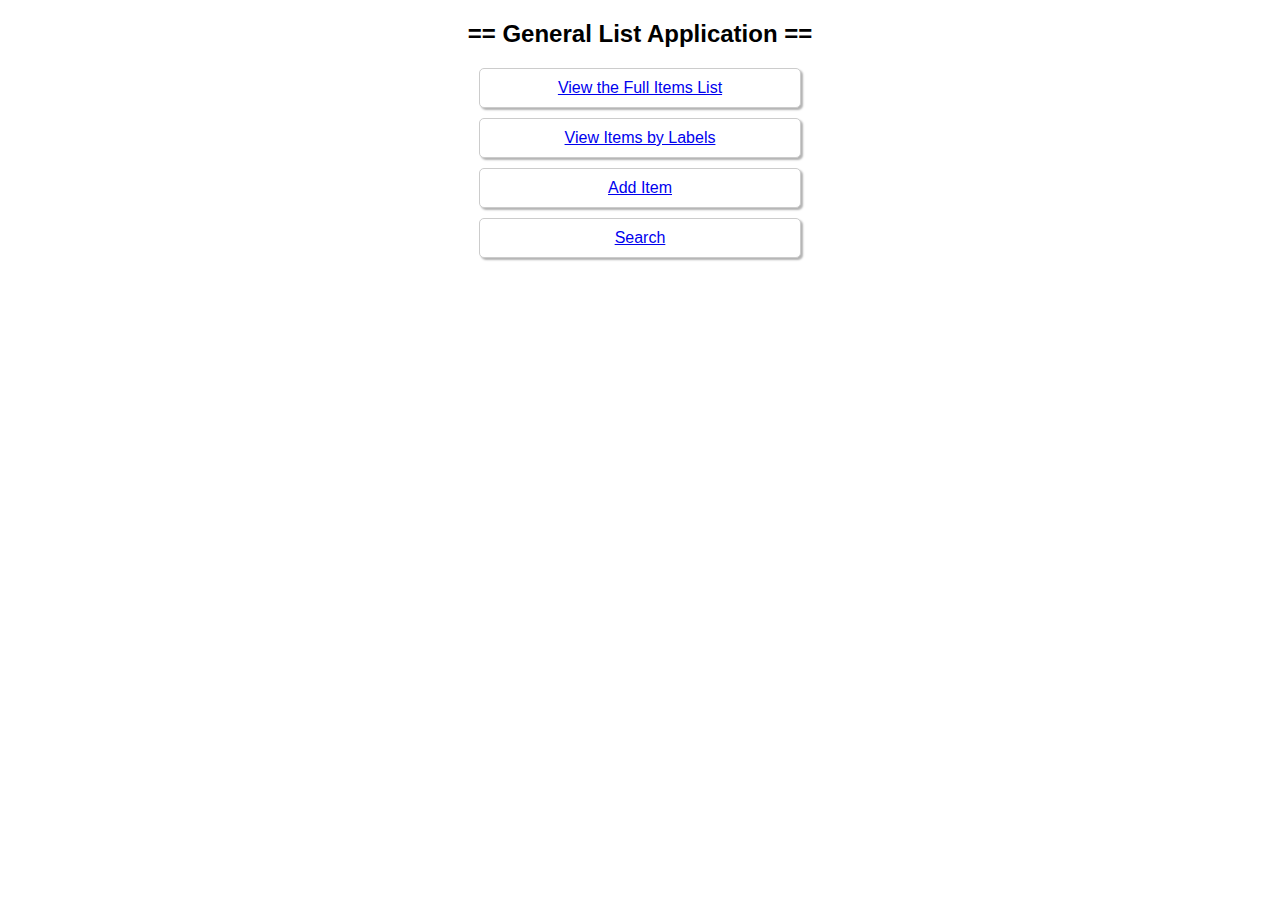
<file: src/main/webapp/index.html>
<!DOCTYPE html>
<html lang="en">
<head>
  <meta charset="UTF-8">
  <title>Items Data</title>
</head>
<h2>== General List Application ==</h2>
  <style>
    h2 {
      font-family: Arial, sans-serif;
      text-align: center;
    }
  </style>

<div class="card">
  <div class="card-body">
    <a href="itemsList.html">View the Full Items List</a>
  </div>
</div>
<div class="card">
  <div class="card-body">
    <a href="itemsListLabel.html">View Items by Labels</a>
  </div>
</div>
<div class="card">
  <div class="card-body">
    <a href="addItem.jsp">Add Item</a>
  </div>
</div>
<div class="card">
  <div class="card-body">
    <a href="search.html">Search</a>
  </div>
</div>
<style>
  .card {
    border: 1px solid #ccc;
    box-shadow: 2px 2px 2px rgba(0, 0, 0, 0.3);
    padding: 10px;
    margin: 0 auto 10px auto;
    background-color: #fff;
    border-radius: 5px;
    font-family: Arial, sans-serif;
    width: 300px;
    text-align: center;
  }
</style>
</body>
</html>
</file>
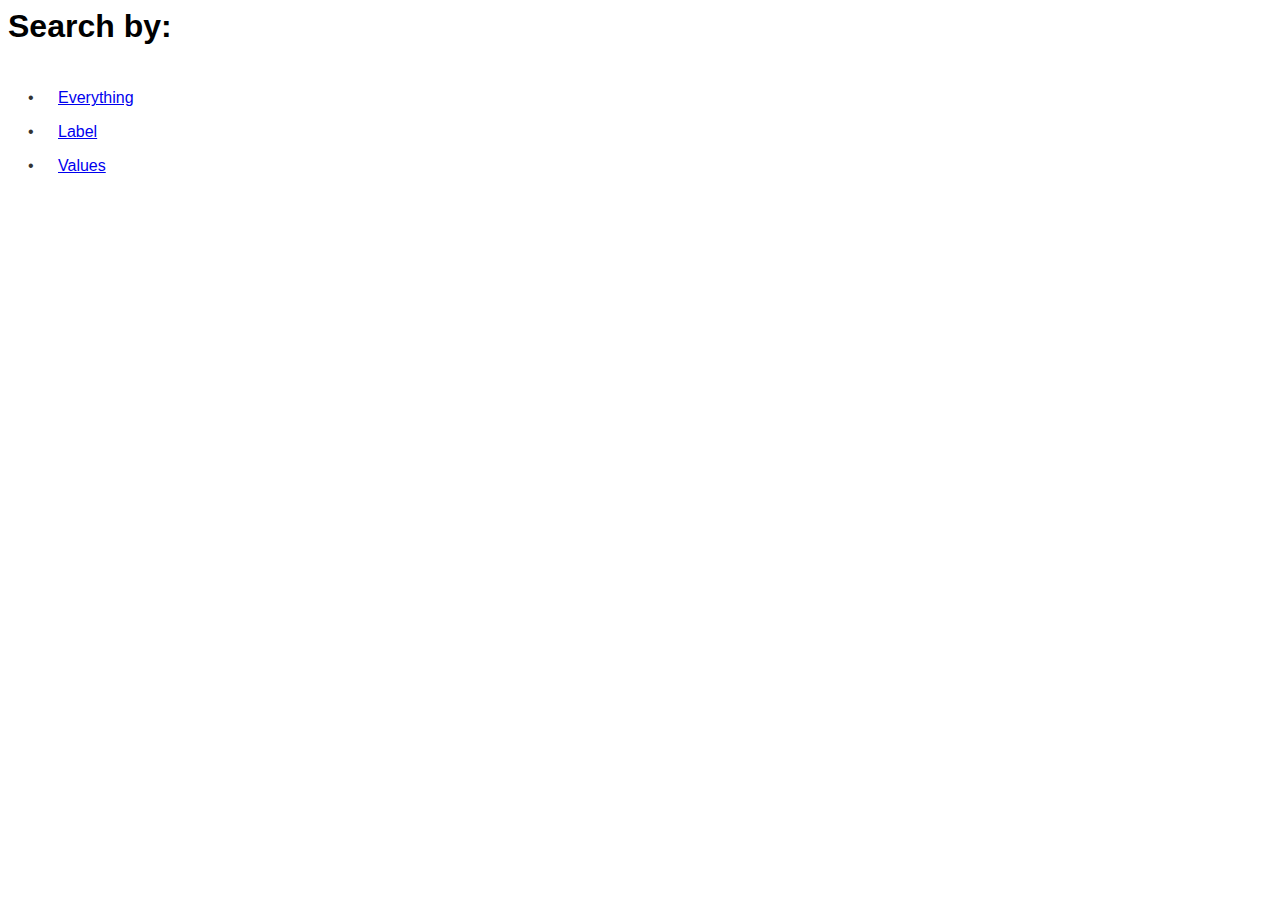
<file: src/main/webapp/search.html>
<html>
<head>
  <title>List Application</title>
</head>
<body>
  <div class="main">
    <h1>Search by:</h1>
    <ul>
      <li><a href="specificSearch.html?searchby=everything"> Everything</a></li>
      <li><a href="specificSearch.html?searchby=label"> Label</a></li>
      <li><a href="specificSearch.html?searchby=values"> Values</a></li>
    </ul>
  </div>
  <style>
    @import url('https://fonts.googleapis.com/css2?family=Bebas+Neue&family=Koulen&family=Lato&family=Nunito&family=Playfair+Display:ital@1&family=Prata&family=Raleway:ital,wght@1,100&family=Roboto&family=Roboto+Condensed&family=Teko&display=swap');

body {
  font-family: Arial, sans-serif;
  font-size: 16px;
  text-align: left;
}
ul {
  list-style: none; /* Remove default bullet point */
  list-style-position: inside;
  text-align: left;
  padding: 20;
  margin: 0;
}
li {
  margin: 0 0 10px;
  padding: 0 0 0 30px;
  position: relative;
  font-size: 16px;
  line-height: 1.5;
  color: #333;
}
li:before {
  content: "\2022";
  position: absolute;
  left: 0;
  color: #333;
}
input[type="text"], textarea {
  font-family: Arial, sans-serif;
  font-size: 18px;
  color: #333;
  border: 2px solid #ccc;
  border-radius: 8px;
  padding: 12px;
}
input[type="text"]:hover, textarea:hover {
  border-color: #666;
}
input[type="text"]:focus, textarea:focus {
  outline: none;
  border-color: #4d90fe;
  box-shadow: 0 0 0 2px rgba(77,144,254,0.2);
}
.container {
  text-align: center;
  display: flex;
  align-items: center;
  justify-content: center;
}
img {
  display: inline-block;
  width: 100%;
  height: auto;
}
.header {
  font-family: Arial, sans-serif;
  text-align: center;
  background-color: #f2f2f2; /* very light gray background */
}
.btn {
font-family: Koulen;
font-weight: 100;
font-size: 20px;
color: #fff;
background-color: #ffa3a3;
padding: 0px 28px;
border: solid #ffffff 2px;
box-shadow: rgba(0, 0, 0, 0.2) 0px 12px 28px 0px, rgba(0, 0, 0, 0.1) 0px 2px 4px 0px, rgba(255, 255, 255, 0.05) 0px 0px 0px 1px inset;
border-radius: 50px;
transition : 263ms;
transform: translateY(0);
display: flex;
flex-direction: row;
align-items: center;
cursor: pointer;
text-transform: lowercase;
}
.btn:hover {
transition : 263ms;
padding: 0px 40px;
transform : translateY(-0px);
background-color: #fff;
color: #0066cc;
border: solid 2px #0066cc;
}

  </style>
</body>
</html>
</file>
